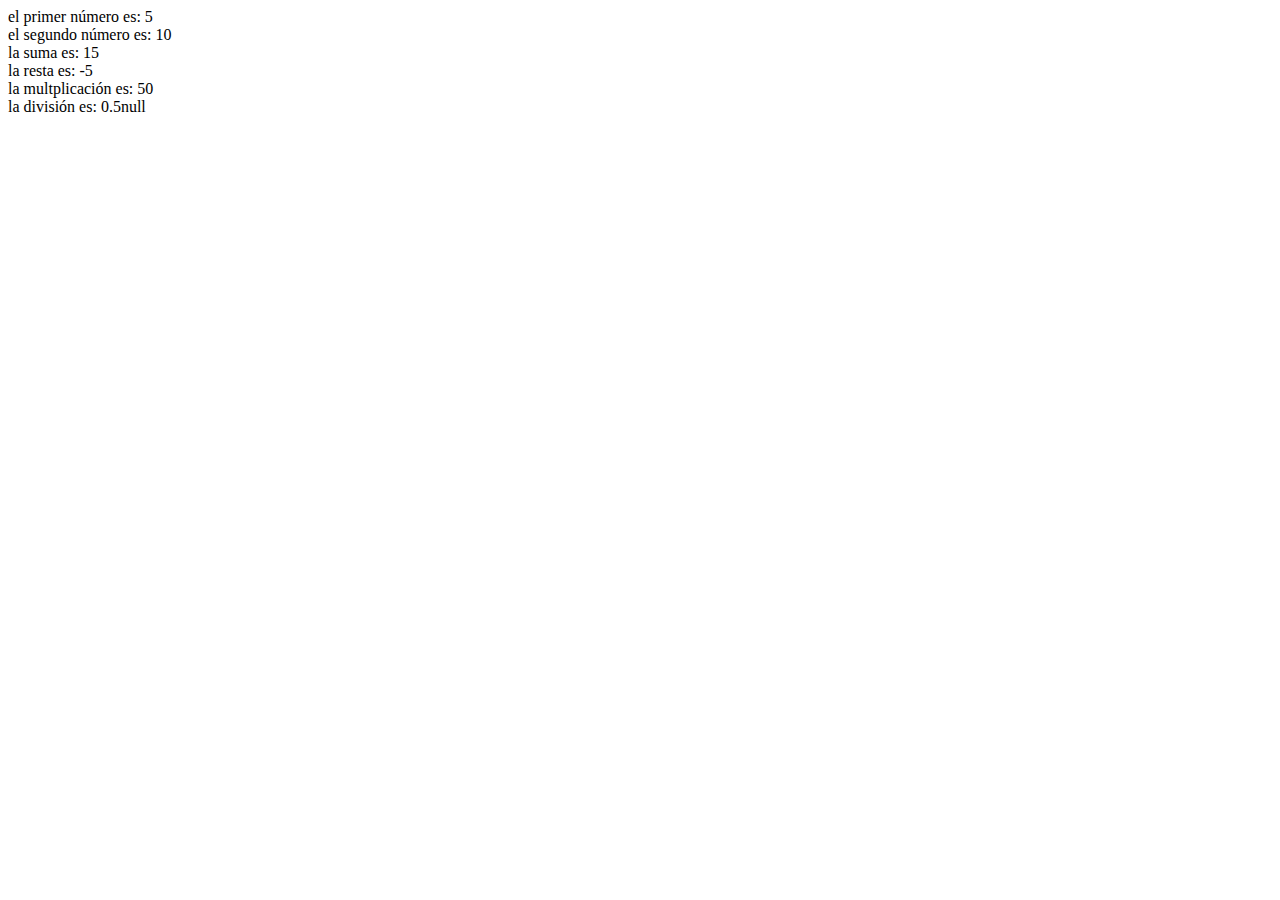
<file: paginajs.html>
<!DOCTYPE html>
<html lang="en">
<head>
    <meta charset="UTF-8">
    <meta http-equiv="X-UA-Compatible" content="IE=edge">
    <meta name="viewport" content="width=device-width, initial-scale=1.0">
    <title>Pagina javascript</title>
</head>
<body>

    
    <!-- <script src="https://cdn.jsdelivr.net/npm/@popperjs/core@2.9.2/dist/umd/popper.min.js" integrity="sha384-IQsoLXl5PILFhosVNubq5LC7Qb9DXgDA9i+tQ8Zj3iwWAwPtgFTxbJ8NT4GN1R8p" crossorigin="anonymous"></script>
    <script src="https://cdn.jsdelivr.net/npm/bootstrap@5.0.2/dist/js/bootstrap.min.js" integrity="sha384-cVKIPhGWiC2Al4u+LWgxfKTRIcfu0JTxR+EQDz/bgldoEyl4H0zUF0QKbrJ0EcQF" crossorigin="anonymous"></script> -->
    <script src="js/operacionesbasicas.js"></script>
</body>
</html>
</file>
